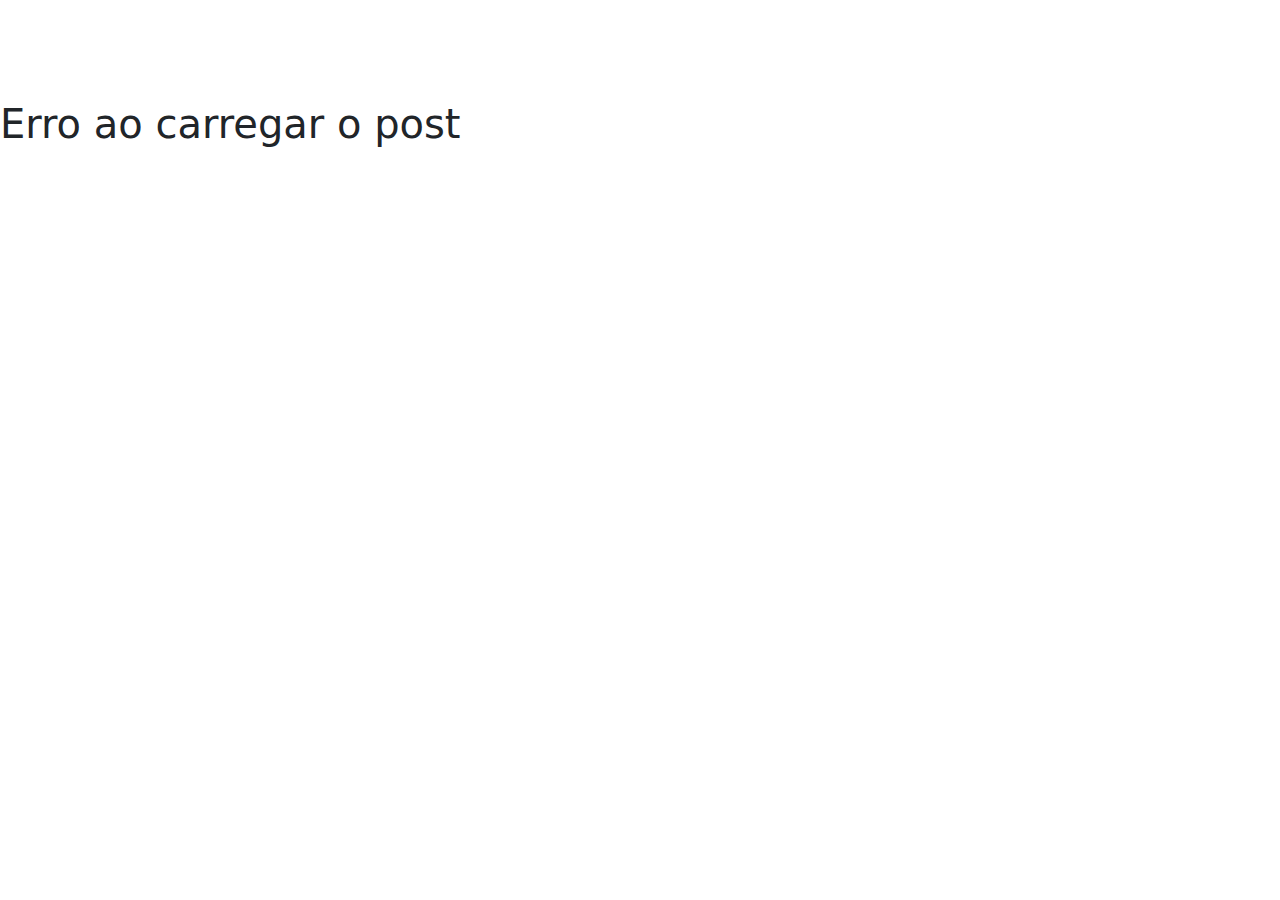
<file: single_post.html>
<!DOCTYPE html>
<html lang="en">
<head>
    <meta charset="UTF-8">
    <meta name="viewport" content="width=device-width, initial-scale=1.0">
    <link rel="stylesheet" href="style.css">
    <link href="https://cdn.jsdelivr.net/npm/bootstrap@5.3.3/dist/css/bootstrap.min.css" rel="stylesheet" integrity="sha384-QWTKZyjpPEjISv5WaRU9OFeRpok6YctnYmDr5pNlyT2bRjXh0JMhjY6hW+ALEwIH" crossorigin="anonymous">
    <title>Post</title>
</head>
<body>
    <div id="singlePost"></div>
    <script src="script_single_post.js?v=345"></script>
</body>
</html>
</file>
<file: style.css>
pre {
    color:lightskyblue;
    background-color: #333;
    font-family: Consolas,"courier new";
    width: fit-content;
    padding: 20px;
    display: inline-block;
}

#postagens, #singlePost {
    width: 1320px;
    margin:0 auto;
    margin-top:100px;
    padding-bottom: 100px;
}

#postagens ul li {
    list-style: none;
}

#postagens a h4 {
    padding-top: 10px;
}
</file>
